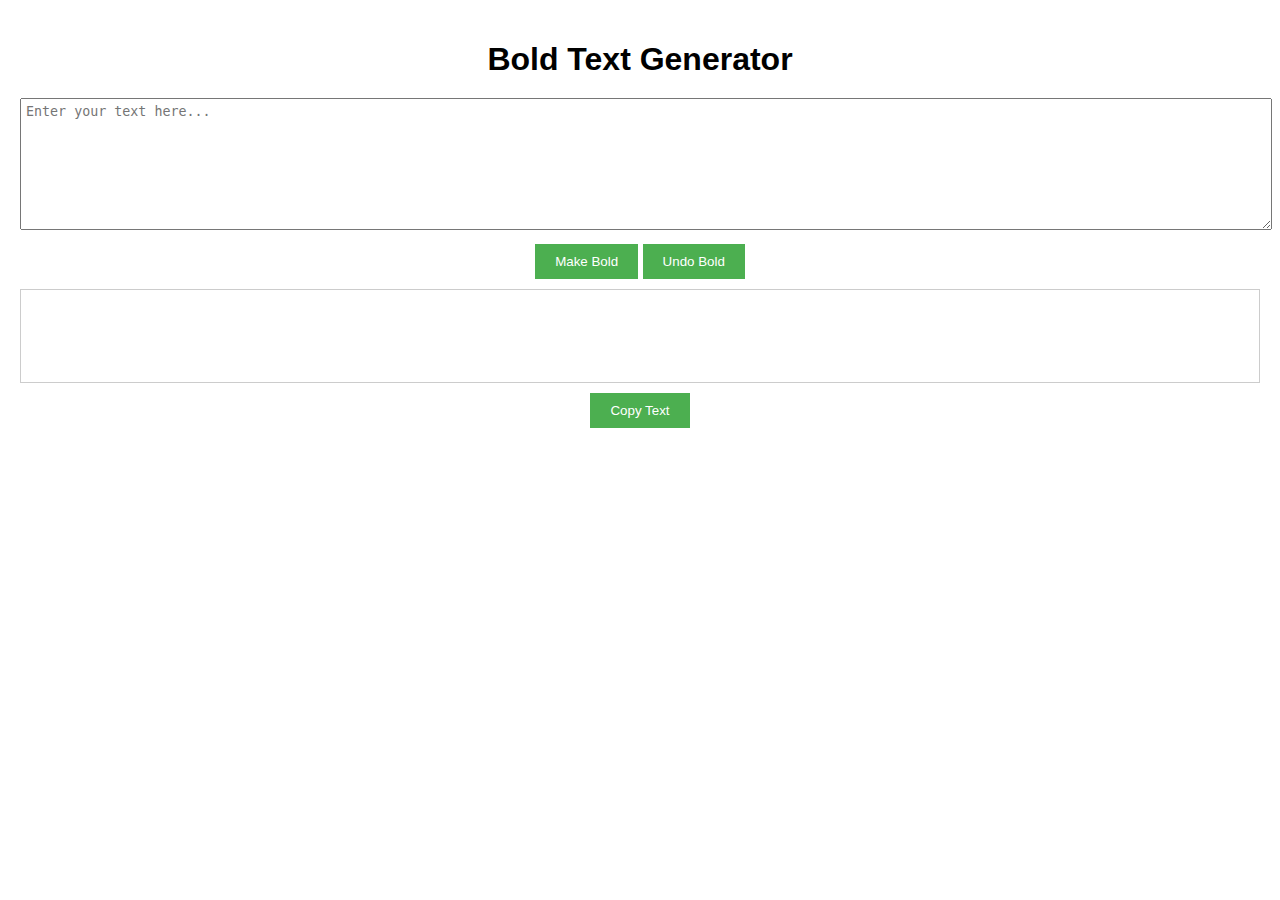
<file: fliptext.html>
<!DOCTYPE html>
<html lang="en">
<head>
    <meta charset="UTF-8">
    <meta name="viewport" content="width=device-width, initial-scale=1.0">
    <title>Flip Text Generator</title>
    <style>
        body {
            font-family: Arial, sans-serif;
            text-align: center;
            margin: 0;
            padding: 0;
        }

        .container {
            padding: 20px;
        }

        h1 {
            margin-bottom: 20px;
        }

        textarea {
            width: 100%;
            height: 120px;
            margin-bottom: 10px;
            padding: 5px;
        }

        button {
            padding: 10px 20px;
            background-color: #4CAF50;
            color: white;
            border: none;
            cursor: pointer;
        }

        button:hover {
            background-color: #45a049;
        }

        #outputBox {
            margin-top: 10px;
            padding: 10px;
            border: 1px solid #ccc;
            white-space: pre-wrap;
            text-align: left;
        }

        #copyButton {
            margin-top: 10px;
        }
    </style>
</head>
<body>
    <div class="container">
        <h1>Bold Text Generator</h1>
        <textarea id="inputText" placeholder="Enter your text here..."></textarea>
        <button onclick="boldText()">Make Bold</button>
        <button onclick="undoBold()">Undo Bold</button>
        <div id="outputBox">
            <div id="outputText"></div>
        </div>
        <button id="copyButton" onclick="copyToClipboard()">Copy Text</button>
    </div>

    

    <script>
        let isBold = false;
        let originalText = "";

        function boldText() {
            const inputText = document.getElementById("inputText").value;
            const outputText = document.getElementById("outputText");

            if (!inputText) {
                outputText.textContent = "Please enter some text.";
                return;
            }

            originalText = inputText;
            const boldLines = inputText.split(/\r?\n/).map(line => `<div><strong>${line}</strong></div>`);
            outputText.innerHTML = boldLines.join("");
            isBold = true;
        }

        function undoBold() {
            const outputText = document.getElementById("outputText");
            if (!isBold || !originalText) {
                outputText.textContent = "No bold text to undo.";
                return;
            }

            const lines = originalText.split(/\r?\n/).map(line => `<div>${line}</div>`);
            outputText.innerHTML = lines.join("");
            originalText = "";
            isBold = false;
        }

        function copyToClipboard() {
            const outputText = document.getElementById("outputText");
            if (!outputText.textContent) {
                alert("There is no text to copy.");
                return;
            }

            const textArea = document.createElement("textarea");
            textArea.value = outputText.textContent;
            document.body.appendChild(textArea);
            textArea.select();
            document.execCommand("copy");
            document.body.removeChild(textArea);
            alert("Text copied to clipboard!");
        }
    </script>
</body>
</html>
</file>
